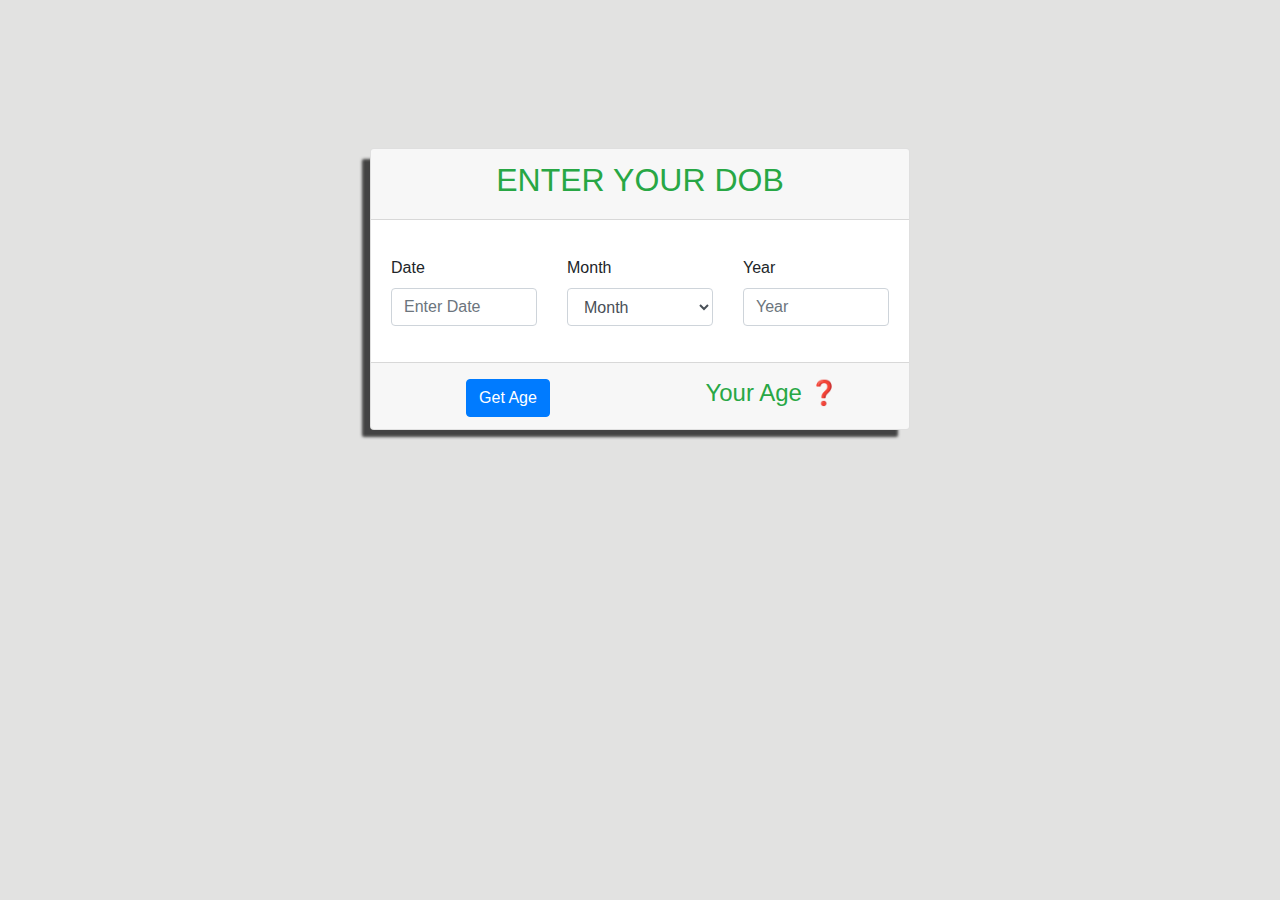
<file: Age Calculator/index.html>
<!DOCTYPE html>
<html lang="en">

<head>
    <meta charset="UTF-8">
    <meta http-equiv="X-UA-Compatible" content="IE=edge">
    <meta name="viewport" content="width=device-width, initial-scale=1.0">
    <link rel="stylesheet" href="https://maxcdn.bootstrapcdn.com/bootstrap/4.0.0/css/bootstrap.min.css"
        integrity="sha384-Gn5384xqQ1aoWXA+058RXPxPg6fy4IWvTNh0E263XmFcJlSAwiGgFAW/dAiS6JXm" crossorigin="anonymous">
    <title>Age Calculator🔳</title>
    <link rel="stylesheet" href="style.css"/>
</head>

<body>
    <div class="container">
        <div class="row">
            <div class="col-md-6 col-lg-6 offset-md-3 ">
                <div class="card mt-5 cardBlock ">
                    <div class="card-header text-center">
                        <h2 class="text-success">ENTER YOUR DOB</h2>
                        <div class="text-danger" id="error">

                        </div>
                    </div>


                    <div class="card-body">
                        <div class="row">
                            <div class="col-md-4">
                                <!-- date -->
                                <div class="form-group mt-3">
                                    <label for="date_field">Date</label>
                                    <input id="date_field" type="text" class="form-control" placeholder="Enter Date">
                                </div>
                            </div>
                            <div class="col-md-4 mt-3">
                                <!-- month -->
                                <div class="form-group">
                                    <label for="month_field">Month</label>
                                    <select itemid="" name="" id="month_field" class="form-control">
                                        <option value="" selected disabled>Month</option>
                                        <option value="januay">Jan</option>
                                        <option value="february">Feb</option>
                                        <option value="march">Mar</option>
                                        <option value="april">April</option>
                                        <option value="may">May</option>
                                        <option value="june">June</option>
                                        <option value="july">July</option>
                                        <option value="august">Aug</option>
                                        <option value="september">Sept</option>
                                        <option value="october">Oct</option>
                                        <option value="november">Nov</option>
                                        <option value="december">Dec</option>
                                    </select>
                                </div>
                            </div>
                            <div class="col-md-4">
                                <!-- years -->
                                <div class="form-group mt-3">
                                    <label for="year_field">Year</label>
                                    <input id="year_field" type="text" class="form-control" placeholder="Year">
                                </div>
                            </div>
                        </div>




                    </div>

                    <div class="card-footer">
                        <div class="row bg-alert mt-1 text-center">
                            <div class="col sm--6">
                                <button onclick="calculateAge()" class="btn btn-md btn-primary">
                                    Get Age
                                </button>
                            </div>
                            <div class="col sm--6">
                                <h4 class="text-success" id="currentAge">Your Age ❓</h4>
                                </button>
                            </div>
                        </div>
                    </div>
                </div>

            </div>
        </div>
    </div>



    <script src="https://cdn.jsdelivr.net/npm/bootstrap@5.0.0/dist/js/bootstrap.bundle.min.js"
        integrity="sha384-p34f1UUtsS3wqzfto5wAAmdvj+osOnFyQFpp4Ua3gs/ZVWx6oOypYoCJhGGScy+8" crossorigin="anonymous">
    </script>

    <script>

const calculateAge=()=>{

let date=document.getElementById("date_field").value;
let month=document.getElementById("month_field").value;
let year=document.getElementById("year_field").value;

console.log(date);
console.log(month);
console.log(year);

if(date>31)
{
    alert("invalid date");
    return;
}
//parse into a date
let dob=new Date(`${date} ${month} ${year}`);
let now=new Date();
console.log(dob);

//finding the difference
//result will be show in milisecond
let difference=now-dob;
console.log(difference);

if(difference>=0)
{
let ageIndays= Math.round(difference / (1000 * 60 * 60 * 24));
console.log(ageIndays);
if(ageIndays>366)
{
    let ageInyear=Math.round(ageIndays/365);
    let ageInDaz= ageIndays % 365;
    console.log(ageInyear,ageInDaz);
    document.getElementById("error").innerHTML="";
    document.getElementById("currentAge").innerText=`${ageInyear} yrs ${ageInDaz} day(s)`;
}
else{
    document.getElementById("error").innerHTML="";
    document.getElementById("currentAge").innerText=`ageInDays +"day(s)"`;
}

// console.log(dob);

};
</script>
</body>

</html>
</file>
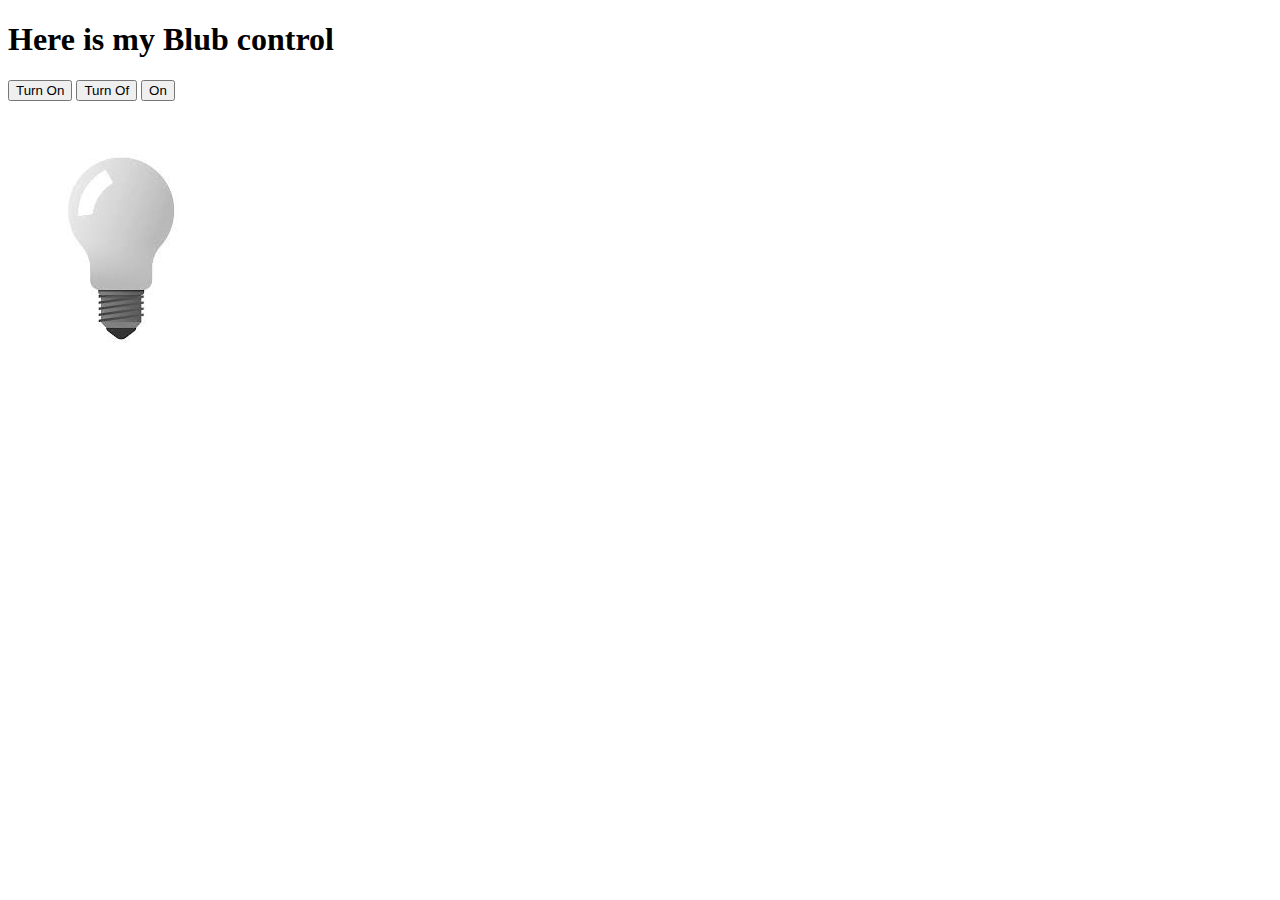
<file: bulb project/index.html>
<!DOCTYPE html>
<html lang="en">
<head>
    <meta charset="UTF-8">
    <meta http-equiv="X-UA-Compatible" content="IE=edge">
    <meta name="viewport" content="width=device-width, initial-scale=1.0">
    <title>Bulb On Off Project</title>
    <style>
        .bulb-container{
            margin: 25px;
            padding: 25px;
            /* border: 1px solid red; */
        }
    </style>
</head>
<body>
    <h1>Here is my Blub control</h1>
    <button onclick="turnOn()">Turn On</button>
    <button onclick="turnOff()">Turn Of</button>
    <button id="OnOff" onclick="toggleBulb()">On</button>
    <div class="bulb-container">
        <img id="bulb" src="img/bulbOFF.jpg" alt="">
    </div>
<script>

//turn on 
const turnOn=()=>{
    //bulb on
    let imgOb=document.getElementById("bulb");
    imgOb.setAttribute('src', 'img/bulbON.jpg');
    
};
 const turnOff=()=>{
     let imgOb=document.getElementById("bulb");
     imgOb.setAttribute('src','img/bulbOFF.jpg');
 };
//toggle

const toggleBulb=()=>{
    let imgOb=document.getElementById("bulb");
    let srcValue=imgOb.getAttribute("src");
    // console.log(srcValue);

    let buttonOb=document.getElementById("OnOff");
    let buttonText=buttonOb.innerHTML;
    // console.log(buttonText);


    if(srcValue=='img/bulbOFF.jpg')
    {
        turnOn();
        buttonOb.innerHTML="Off";
    }else
    {

        turnOff();
    }
};


</script>




</body>
</html>
</file>
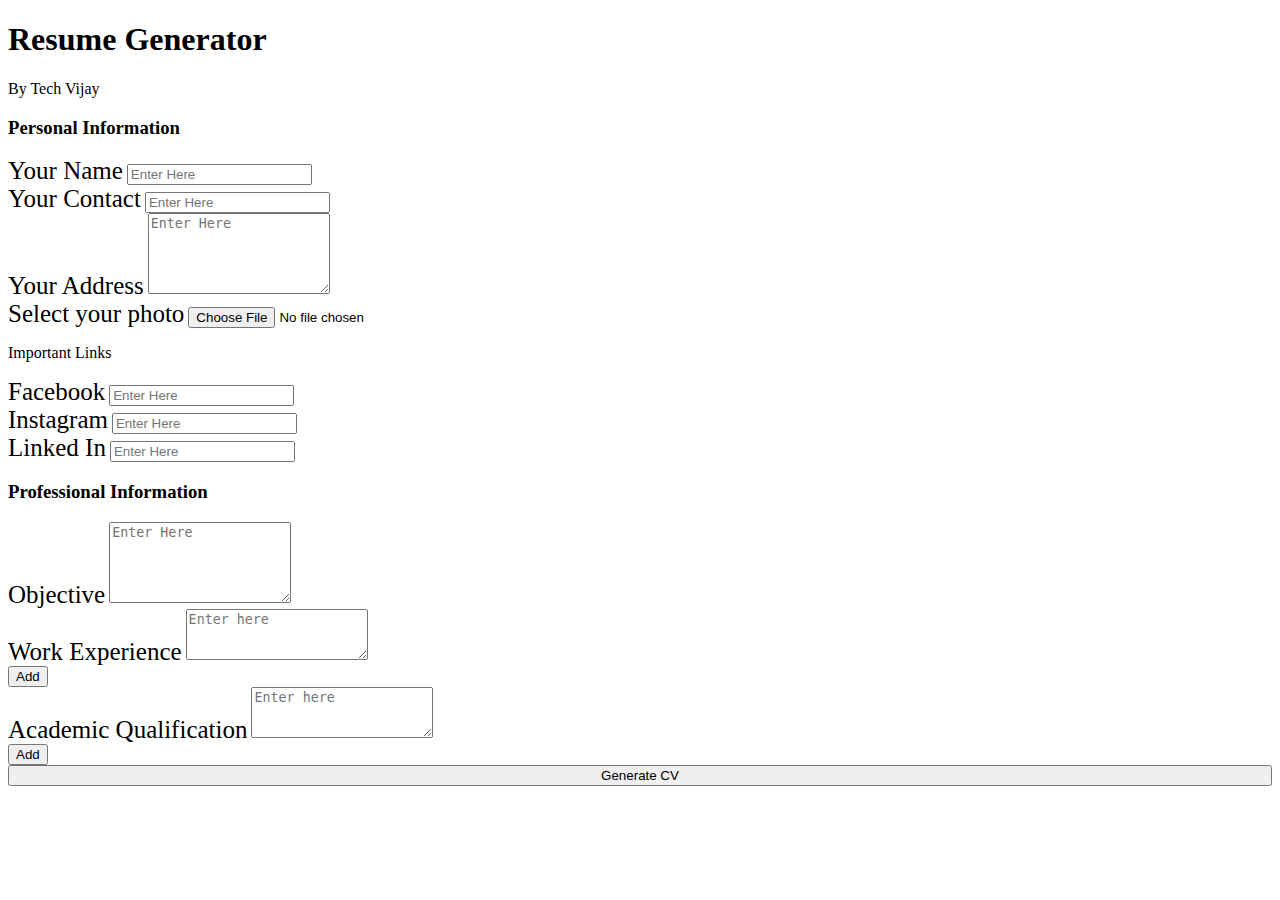
<file: Resume Generator/index.html>
<!DOCTYPE html>
<html lang="en">

<head>
    <meta charset="UTF-8">
    <meta http-equiv="X-UA-Compatible" content="IE=edge">
    <meta name="viewport" content="width=device-width, initial-scale=1.0">
    <link rel="stylesheet" href="style.css" />

    <link href="https://cdn.jsdelivr.net/npm/bootstrap@5.0.0-beta3/dist/css/bootstrap.min.css" rel="stylesheet"
        integrity="sha384-eOJMYsd53ii+scO/bJGFsiCZc+5NDVN2yr8+0RDqr0Ql0h+rP48ckxlpbzKgwra6" crossorigin="anonymous">

    <title>Resume Generator</title>

</head>

<body>

    <!-- here goes html code -->

    <div class="container text-white text-center bg-success" >
        <h1 class="text-center my-2">Resume Generator</h1>
        <p class="text-center">By Tech Vijay</p>
    </div>
    <div class="container"id="cv-form">
        <div class="row">
            <div class="col-md-6">

                <div class="card">
                    <div class="card-header bg-primary text-white text-center">
                        <h3>Personal Information</h3>
                    </div>
                    <div class="card-body">

                        <div class="form-group mt-2">
                            <label for="nameField">Your Name</label>
                            <input type="text" id="nameField" class="form-control" placeholder="Enter Here" />
                        </div>
                        <div class="form-group mt-2">
                            <label for="contactField">Your Contact</label>
                            <input type="text" id="contactField" class="form-control" placeholder="Enter Here" />
                        </div>
                        <div class="form-group mt-2">
                            <label for="addressField">Your Address</label>
                            <textarea id="addressField" class="form-control" placeholder="Enter Here"
                                rows="5"></textarea>
                        </div>
                        <div class="form-group mt-3">
                            <label for="imgField">Select your photo</label>
                            <input id="imgField" type="file" class="form-control">
                        </div>
                        <p class="text-secondary my-3">Important Links</p>
                        <div class="form-group mt-2">
                            <label for="facebookField">Facebook</label>
                            <input type="text" id="facebookField" class="form-control" placeholder="Enter Here" />
                        </div>
                        <div class="form-group mt-2">
                            <label for="instagramField">Instagram</label>
                            <input type="text" id="instagramField" class="form-control" placeholder="Enter Here" />
                        </div>
                        <div class="form-group mt-2">
                            <label for="linkedinField">Linked In</label>
                            <input type="text" id="linkedinField" class="form-control" placeholder="Enter Here" />
                        </div>
                    </div>

                </div>



                <!-- first col -->


            </div>

            <div class="col-md-6">

                <div class="card">
                    <div class="card-header bg-primary text-white text-center">
                        <h3>Professional Information</h3>
                    </div>
                    <div class="card-body">


                        <!-- second col -->

                        <div class="form-group mt-2">
                            <label for="">Objective</label>
                            <textarea type="text" id="objectiveField" class="form-control" placeholder="Enter Here"
                                rows="5"></textarea>
                        </div>
                        <div class="form-group mt-2" id="we">
                            <label for="">Work Experience</label>
                            <textarea rows="3" placeholder="Enter here" class="form-control weField"></textarea>


                            <!--    NEW textarea -->

                            <div class="container text-center mt-2 " id="weAddButton">
                                <button onclick="addNewWorkField()" class="btn btn-primary btn-sm">Add</button>
                            </div>
                        </div>
                        <div class="form-group mt-2" id="me">
                            <label for="">Academic Qualification</label>
                            <textarea rows="3" class="form-control eqField" placeholder="Enter here"></textarea>


                            <!-- new textareaaa -->
                            <div class="container text-center mt-2" id="aqAddBuutton">
                                <button onclick="addQualiFeild()" class="btn btn-primary btn-sm">Add</button>
                            </div>
                        </div>

                    </div>

                </div>
            </div>


              <div class="container text-center  mt-3">
                <button b  onclick="generateCv()" class="btn btn-primary bt-lg bg-success" style="width: 100%;">Generate CV</button>

            </div>
        </div>
    </div>

    <!-- cv templet -->
    <div class="container" id="cv-template">
        <div class="row">
            <div class="col-md-4  text-center background">
                <!-- first col -->
                <img src="pic.png" alt="" class=" my_img" id="imgT" />
                <div class="container">
                    <p id="nameT">Vijay Kumar</p>
                    <p id="contactT">+914545454545,+915252525252</p>
                    <p id="addressT">Piska more Ranchi,Jharkhand</p>
                    <hr />
                    <p><a id="fbT" href="#1">http</a></p>
                    <p><a id="instaT" href="#1">http</a></p>
                    <p><a id="linkT" href="#1">http</a></p>
                </div>
            </div>
            <div class="col-md-8 py-5">
                <!-- second col -->
                <h1 class="text-center" id="nameT2" style="font-weight:980">Vijay kumar</h1>

                <!-- objective card -->
                <div class="card mt-4">
                    <div class="card-header" id="color">
                        <h3>Objective</h3>
                    </div>
                    <div class="class-body">
                        <p id="objT">Lorem ipsum dolor, sit amet consectetur adipisicing elit. Ullam id aut alias quia
                            asperiores.
                            Eligendi ducimus odit ipsam provident labore totam quibusdam adipisci in atque facilis quod
                            voluptatibus, a voluptatum, sunt, doloribus blanditiis odio veritatis mollitia maiores quae
                            dolores nulla praesentium hic quia. Explicabo, accusamus adipisci quisquam unde mollitia
                            maxime!</p>
                    </div>
                </div>
                <div class="card mt-4">
                    <div class="card-header" id="color">
                        <h3>Work Experience</h3>
                    </div>
                    <div class="class-body">
                        <ul id="workT">
                            <li>Lorem ipsum dolor sit amet consectetur adipisicing elit. Esse, error.</li>
                            <li>Lorem ipsum dolor sit amet consectetur adipisicing elit. Esse, error.</li>
                            <li>Lorem ipsum dolor sit amet consectetur adipisicing elit. Esse, error.</li>
                        </ul>
                    </div>
                </div>
                <!-- academic qualification -->
                <div class="card mt-4">
                    <div class="card-header" id="color">
                        <h3>Academic Qualification</h3>
                    </div>
                    <div class="class-body">
                        <ul id="AqT">
                            <li>Lorem ipsum dolor sit amet consectetur adipisicing elit. Esse, error.</li>
                            <li>Lorem ipsum dolor sit amet consectetur adipisicing elit. Esse, error.</li>
                            <li>Lorem ipsum dolor sit amet consectetur adipisicing elit. Esse, error.</li>
                        </ul>
                    </div>
                </div>

                <div class="container text-center mt-4">
                    <button onclick="printCv()" class="btn" id="color">
                        Print CV
                    </button>
                </div>


            </div>
        </div>

    </div>
    <script src="script.js"></script>
</body>

</html>
</file>
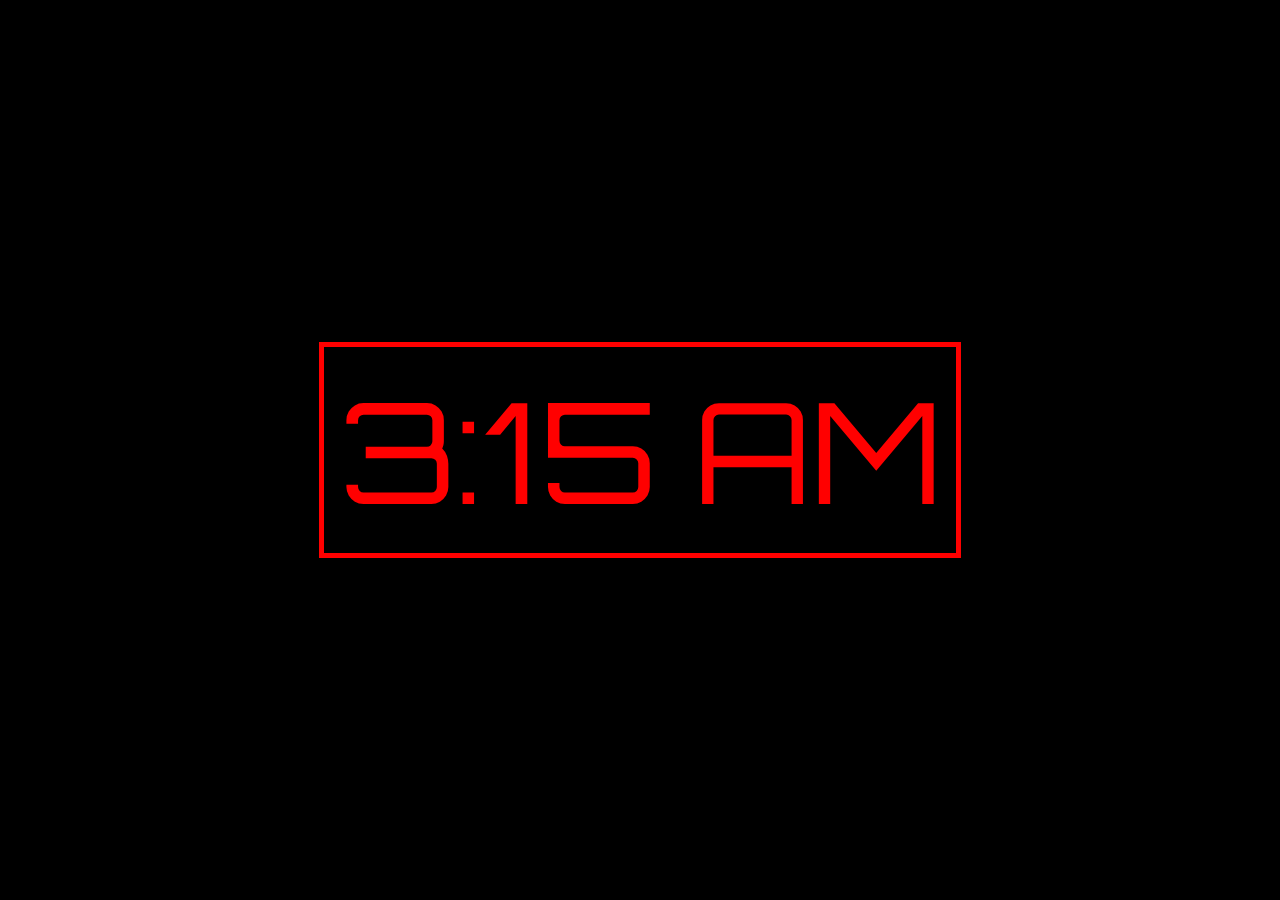
<file: Digital_clock.html>
<!DOCTYPE html>
<html lang="en">
<head>
    <meta charset="UTF-8">
    <meta http-equiv="X-UA-Compatible" content="IE=edge">
    <meta name="viewport" content="width=device-width, initial-scale=1.0">
    <title>Digital Clock🕑🕐</title>
    <link rel="preconnect" href="https://fonts.gstatic.com">
<link href="https://fonts.googleapis.com/css2?family=Orbitron:wght@600&display=swap" rel="stylesheet">

    <style>

        body{
            background-color: black;
            padding: 0;
            margin: 0;;
            color:red;
            font-family: 'Orbitron', sans-serif;
        }
        .container{
            width: 100%;
            height: 100vh;
            display: flex;
            align-items: center;
            justify-content: center;
        }
        .clock
        {
            font-size: 140px;
            padding: 15px;
            border: 5px solid red;
        }
    </style>
</head>
<body>
    <div class="container">
        <span class="clock">3:15 AM</span>
    </div>

    <script>
        const getTime = () => {
            let d = new Date();
           // console.log(d);

            let h=d.getHours();
            //ternary operator
            let amPm = h >= 12 ? "PM" : "AM";

            h = h % 12;
            h = h == 0 ? 12 : h;
            let m=d.getMinutes();

            m = m > 9 ? m : "0" + m;

            let s=d.getSeconds();
             
           s = s > 9 ? s : "0" +s;


        //    return d.toLocaleTimeString();

             let mili=d.getMilliseconds();

            return `${h} : ${m} : ${s} :  ${mili} : ${amPm} `;
        };
        // getTime();
        // console.log(getTime());
        setInterval(() => {
           // console.log(getTime());

          let clockOb=document.querySelector(".clock");
           clockOb.innerHTML =getTime();

        },1000);
    </script>
</body>
</html>
</file>
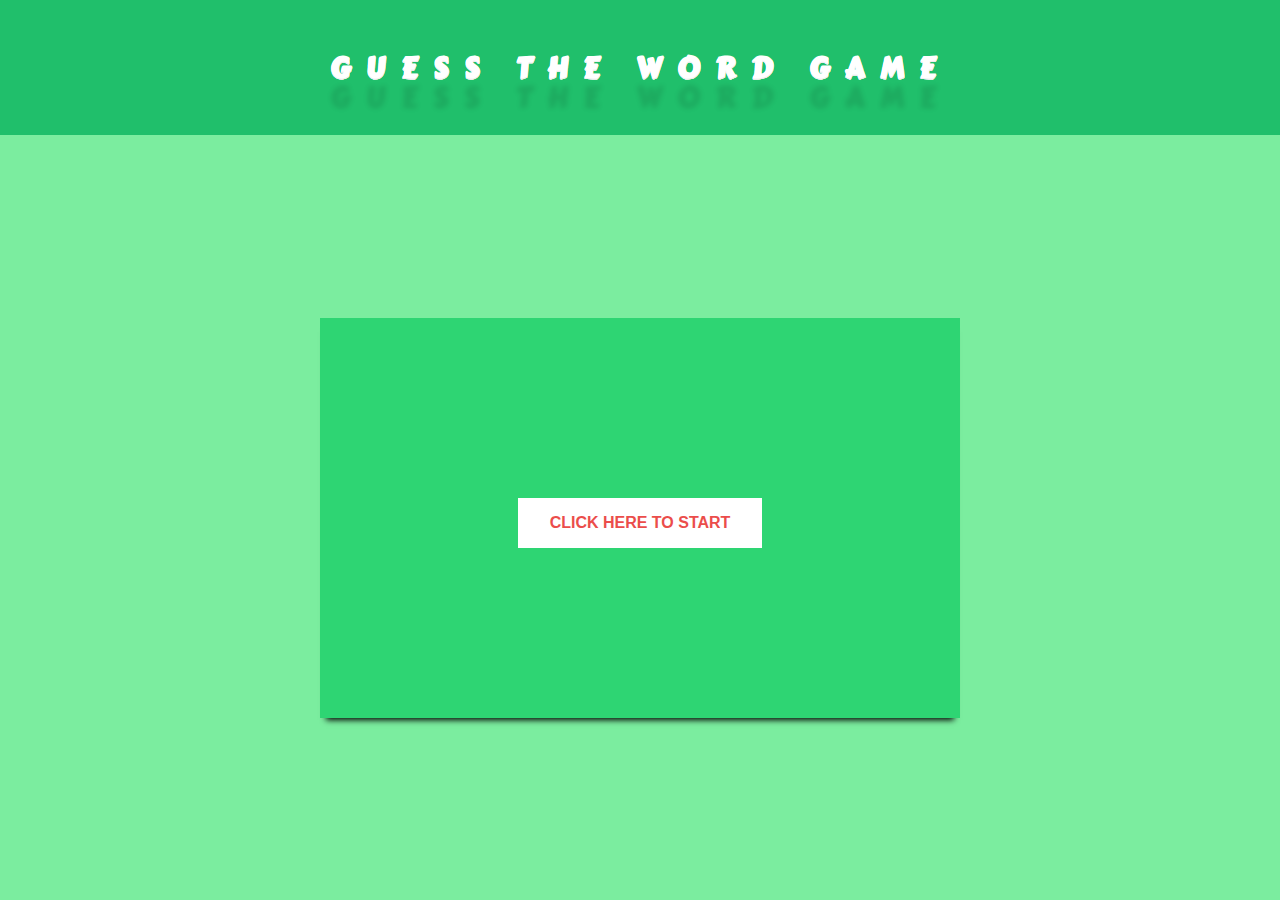
<file: jumple word/Scrimble.html>
<!DOCTYPE html>
<html lang="en">
<head>
    <meta charset="UTF-8">
    <meta http-equiv="X-UA-Compatible" content="IE=edge">
    <meta name="viewport" content="width=device-width, initial-scale=1.0">
    <title>Guess the word game</title>
    <link rel="preconnect" href="https://fonts.googleapis.com">
    <link rel="preconnect" href="https://fonts.gstatic.com" crossorigin>
    <link href="https://fonts.googleapis.com/css2?family=Carter+One&family=Source+Sans+Pro:wght@200&display=swap" rel="stylesheet">
    <link rel="stylesheet" href="style.css"/>
  
</head>
<body>
   <header>
       <h1>Guess the word game</h1>
   </header> 
   <section>
       <div class="gameArea">
           <h3 class="msg"></h3>
           <input type="text" class="hidden">
            <button class="btn">Click here to start</button>
       </div>
   </section>
   <script src="javascript.js"></script>
</body>
</html>
</file>
<file: Age Calculator/style.css>
body {
    background-color: #e2e2e1;
}

.cardBlock {
    position: relative;
    top: 100px;
    box-shadow: -10px 9px 3px -2px rgba(0, 0, 0, 0.7);
    -webkit-box-shadow: -10px 9px 3px -2px rgba(0, 0, 0, 0.7);
    -moz-box-shadow: -10px 9px 3px -2px rgba(0, 0, 0, 0.7);
}
</file>
<file: Resume Generator/style.css>
/* #cv-form{
    display: none;
} */

#cv-template{

    display: none;
}
.my_img{
    /* border: 1px solid red; */
    height: 40%;
    width: 55%;
    border-radius: 50%;
    border :5px solid white;
    
}
.background{
    background-color: aqua;
}
#color{
    background-color: aqua !important;
}
label{
    font-size: 25px;
}
</file>
<file: jumple word/style.css>
*{
    margin: 0;padding: 0;box-sizing: border-box;
}
header{
    width: 100%;
    line-height: 15vh;
    background-color: #20bf6b;
}
h1{
    font-family: 'Carter One', cursive;
    text-align: center;
    color: white;
    font-size: 1.8rem;
    text-transform: uppercase;
    letter-spacing: 15px;
    text-shadow: 0 1px 0 #efefef,
                 0 1px 0 #efefef,
                 0 1px 0 #efefef,
                 0 1px 0 #efefef,
                 0 30px 5px rgba(0,0,0,.1);
}             
section{
    height: 85vh;
    display: flex;
    justify-content: center;
    align-items: center;
    background-color: #7bed9f;
}

 .gameArea{
    font-family: 'Source Sans Pro', sans-serif;
    width: 50%;
    height: 400px;
    padding: 20px 0; 
    background-color: #2ed573; 
    
    display: flex;
    flex-direction: column; 
    justify-content: center;
    align-items: center;

    box-shadow: 0 8px 6px -6px black;
}
h3{
    text-align: center;
    font-size: 1.5em;
}
input{
    width: 40%;
    padding: 15px 0;
    text-align: center;
    border-radius: 25px;
    outline: none;
    border: none;
    background-color: #dff9fb;
    color: black;
    margin: 2rem 0;
    font-size: 1.1rem;
} 
button{
    font-size: 1rem;
    cursor: pointer;
    outline: none;
    border: #2f3542;
    margin-top: 10px;
    color: #eb4d4b;
}
button.btn{
    font-weight: 600;
    padding: 1rem 2rem;
    background: white;
    text-transform: uppercase;
    transition-property:all;
    transition-duration: 0.5s;
    transition-timing-function: cubic-bezier(0.65, 0.25, 0.25, 1.95);
    
}
button.btn:hover,button.btn:focus,button.btn:active{
    letter-spacing: 0.125rem;
    word-spacing: 0.2rem;
}
.hidden{
    display: none;
}
</file>
